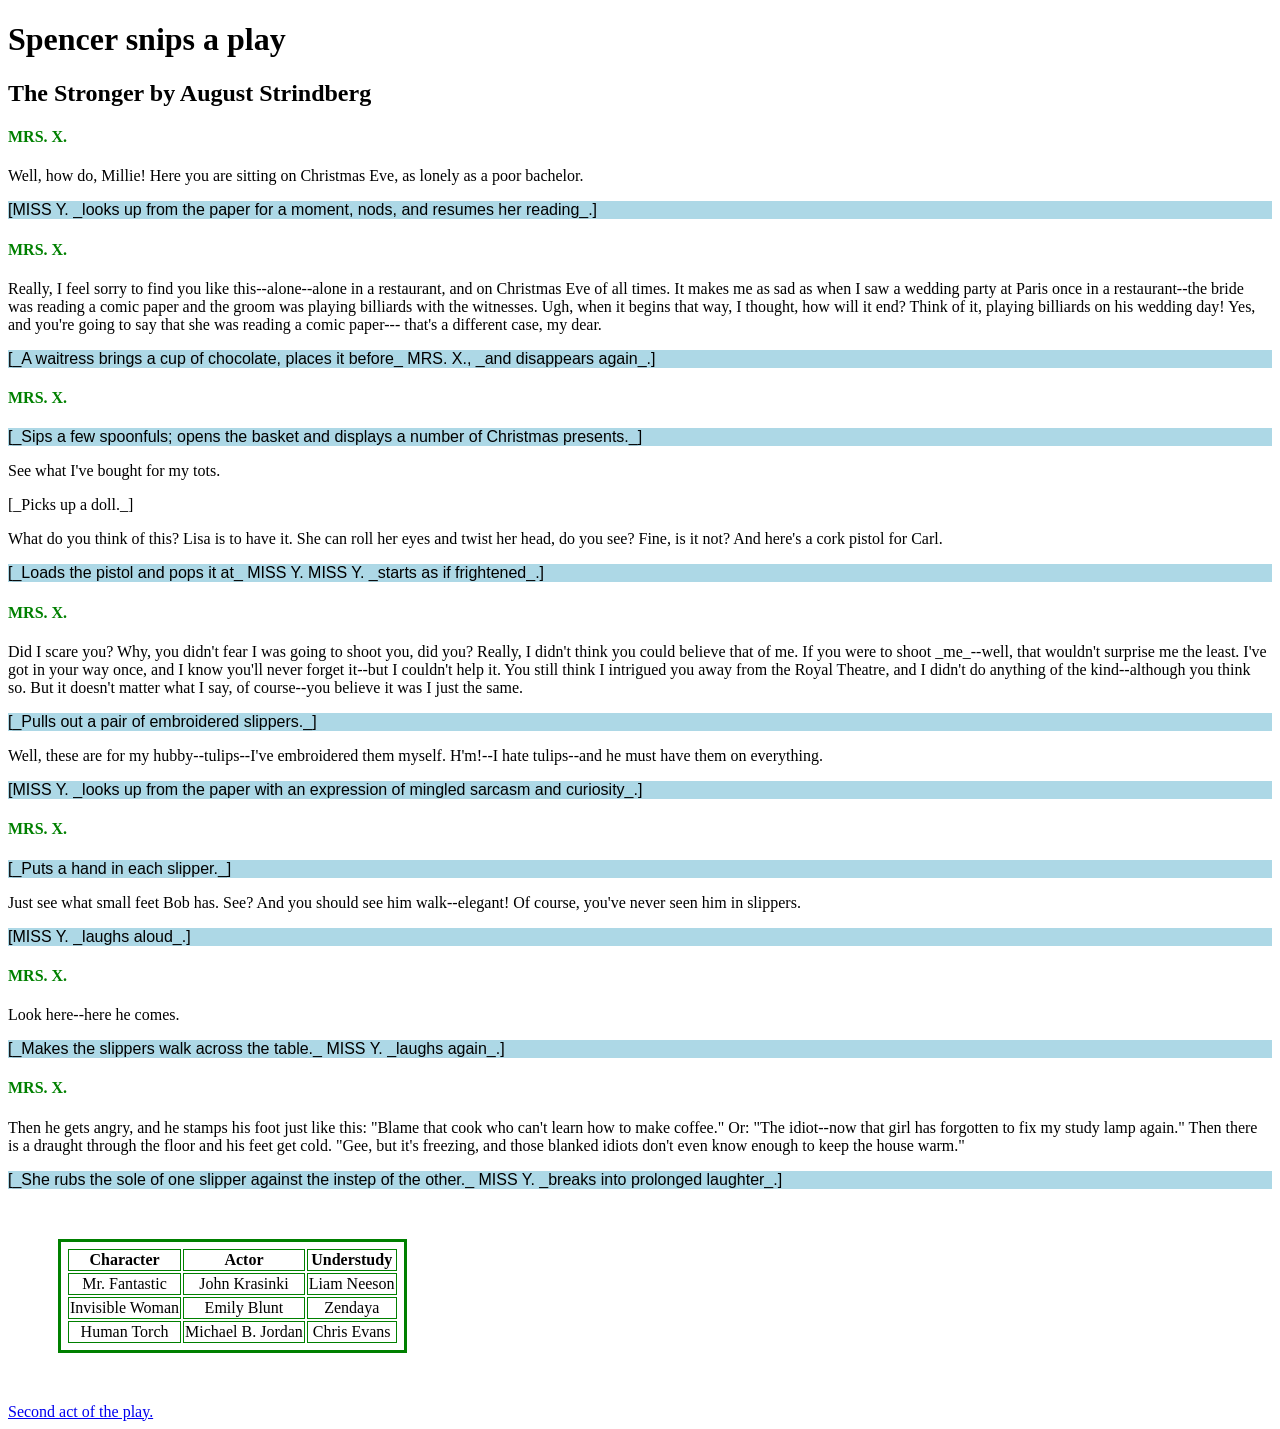
<file: index.html>
<!DOCTYPE html>
<html>
    <head>
        <title>Spencer's Play</title>
        <link rel="stylesheet" href="gs.css">
    </head>

    <body>
        <h1>Spencer snips a play</h1>
        <h2>The Stronger by August Strindberg</h2>
        
            <h4 class="mrsx">MRS. X.</h4> <p class="speech">Well, how do, Millie! Here you are sitting on Christmas Eve, as
lonely as a poor bachelor.</p>

     <p class="direction">[MISS Y. _looks up from the paper for a moment, nods, and resumes
     her reading_.]</p>

<h4 class="mrsx">MRS. X.</h4> <p class="speech">Really, I feel sorry to find you like this--alone--alone in a
restaurant, and on Christmas Eve of all times. It makes me as sad as
when I saw a wedding party at Paris once in a restaurant--the bride was
reading a comic paper and the groom was playing billiards with the
witnesses. Ugh, when it begins that way, I thought, how will it end?
Think of it, playing billiards on his wedding day! Yes, and you're going
to say that she was reading a comic paper--- that's a different case, my
dear.</p>

     <p class="direction">[_A waitress brings a cup of chocolate, places it before_ MRS. X.,
     _and disappears again_.]</p>

<h4 class="mrsx">MRS. X.</h4> <p class="direction">[_Sips a few spoonfuls; opens the basket and displays a number
of Christmas presents._]</p> <p class="speech">See what I've bought for my tots.</p> <p>[_Picks up a
doll._]</p> <p class="speech">What do you think of this? Lisa is to have it. She can roll her
eyes and twist her head, do you see? Fine, is it not? And here's a cork
pistol for Carl.</p>

     <p class="direction">[_Loads the pistol and pops it at_ MISS Y. MISS Y. _starts as if
     frightened_.]</p>

<h4 class="mrsx">MRS. X.</h4> <p class="speech">Did I scare you? Why, you didn't fear I was going to shoot you,
did you? Really, I didn't think you could believe that of me. If you
were to shoot _me_--well, that wouldn't surprise me the least. I've got
in your way once, and I know you'll never forget it--but I couldn't help
it. You still think I intrigued you away from the Royal Theatre, and I
didn't do anything of the kind--although you think so. But it doesn't
matter what I say, of course--you believe it was I just the same.
</p><p class="direction">[_Pulls out a pair of embroidered slippers._]</p> <p class="speech">Well, these are for my
hubby--tulips--I've embroidered them myself. H'm!--I hate tulips--and he
must have them on everything.</p>

     <p class="direction">[MISS Y. _looks up from the paper with an expression of mingled
     sarcasm and curiosity_.]</p>

<h4 class="mrsx">MRS. X.</h4> <p class="direction">[_Puts a hand in each slipper._]</p> <p class="speech">Just see what small feet Bob
has. See? And you should see him walk--elegant! Of course, you've never
seen him in slippers.</p>

     <p class="direction">[MISS Y. _laughs aloud_.]</p>

<h4 class="mrsx">MRS. X.</h4> <p class="speech">Look here--here he comes.</p>

     <p class="direction">[_Makes the slippers walk across the table._ MISS Y. _laughs
     again_.]</p>

<h4 class="mrsx">MRS. X.</h4> <p class="speech">Then he gets angry, and he stamps his foot just like this:
"Blame that cook who can't learn how to make coffee." Or: "The
idiot--now that girl has forgotten to fix my study lamp again." Then
there is a draught through the floor and his feet get cold. "Gee, but
it's freezing, and those blanked idiots don't even know enough to keep
the house warm."</p>

     <p class="direction">[_She rubs the sole of one slipper against the instep of the
     other._ MISS Y. _breaks into prolonged laughter_.]</p>

          <table>
               <tr>
                    <th>Character</th>
                    <th>Actor</th>
                    <th>Understudy</th>
               </tr>

               <tr>
                    <td>Mr. Fantastic</td>
                    <td>John Krasinki</td>
                    <td>Liam Neeson</td>
               </tr>

               <tr>
                    <td>Invisible Woman</td>
                    <td>Emily Blunt</td>
                    <td>Zendaya</td>
               </tr>

               <tr>
                    <td>Human Torch</td>
                    <td>Michael B. Jordan</td>
                    <td>Chris Evans</td>
               </tr>
          </table>

          <a href="secondact.html">Second act of the play.</a>
    </body>
</html>
</file>
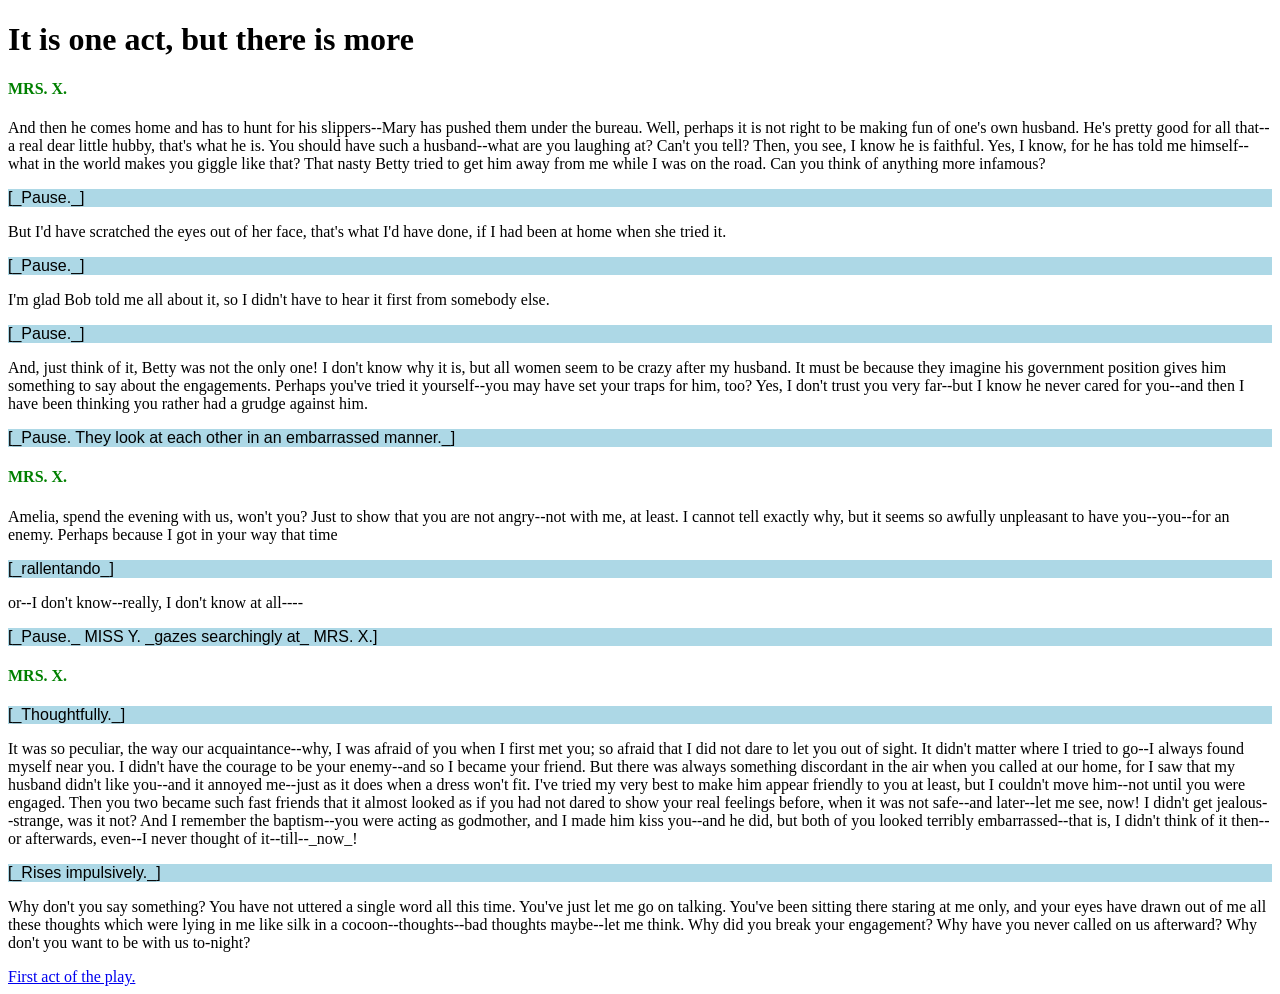
<file: secondact.html>
<!DOCTYPE html>
<html>
    <head>
        <title>It is one act, but there is more</title>
        <link rel="stylesheet" href="gs.css">
    </head>

    <body>
        <h1>It is one act, but there is more</h1>
            <h4 class="mrsx">MRS. X.</h4> <p class="speech">And then he comes home and has to hunt for his slippers--Mary
has pushed them under the bureau. Well, perhaps it is not right to be
making fun of one's own husband. He's pretty good for all that--a real
dear little hubby, that's what he is. You should have such a
husband--what are you laughing at? Can't you tell? Then, you see, I know
he is faithful. Yes, I know, for he has told me himself--what in the
world makes you giggle like that? That nasty Betty tried to get him away
from me while I was on the road. Can you think of anything more
infamous?</p> <p class="direction">[_Pause._]</p> <p class="speech">But I'd have scratched the eyes out of her face,
that's what I'd have done, if I had been at home when she tried it.</p>
<p class="direction">[_Pause._]</p> <p class="speech">I'm glad Bob told me all about it, so I didn't have to hear
it first from somebody else.</p> <p class="direction">[_Pause._]</p> <p class="speech">And, just think of it, Betty was
not the only one! I don't know why it is, but all women seem to be crazy
after my husband. It must be because they imagine his government
position gives him something to say about the engagements. Perhaps
you've tried it yourself--you may have set your traps for him, too? Yes,
I don't trust you very far--but I know he never cared for you--and then
I have been thinking you rather had a grudge against him.</p>

     <p class="direction">[_Pause. They look at each other in an embarrassed manner._]</p>

<h4 class="mrsx">MRS. X.</h4> <p class="speech">Amelia, spend the evening with us, won't you? Just to show that
you are not angry--not with me, at least. I cannot tell exactly why, but
it seems so awfully unpleasant to have you--you--for an enemy. Perhaps
because I got in your way that time</p> <p class="direction">[_rallentando_]</p> <p class="speech">or--I don't
know--really, I don't know at all----</p>

     <p class="direction">[_Pause._ MISS Y. _gazes searchingly at_ MRS. X.]</p>

<h4 class="mrsx">MRS. X.</h4> <p class="direction">[_Thoughtfully._]</p> <p class="speech">It was so peculiar, the way our
acquaintance--why, I was afraid of you when I first met you; so afraid
that I did not dare to let you out of sight. It didn't matter where I
tried to go--I always found myself near you. I didn't have the courage
to be your enemy--and so I became your friend. But there was always
something discordant in the air when you called at our home, for I saw
that my husband didn't like you--and it annoyed me--just as it does when
a dress won't fit. I've tried my very best to make him appear friendly
to you at least, but I couldn't move him--not until you were engaged.
Then you two became such fast friends that it almost looked as if you
had not dared to show your real feelings before, when it was not
safe--and later--let me see, now! I didn't get jealous--strange, was it
not? And I remember the baptism--you were acting as godmother, and I
made him kiss you--and he did, but both of you looked terribly
embarrassed--that is, I didn't think of it then--or afterwards, even--I
never thought of it--till--_now_!</p> <p class="direction">[_Rises impulsively._]</p> <p class="speech">Why don't you
say something? You have not uttered a single word all this time. You've
just let me go on talking. You've been sitting there staring at me only,
and your eyes have drawn out of me all these thoughts which were lying
in me like silk in a cocoon--thoughts--bad thoughts maybe--let me think.
Why did you break your engagement? Why have you never called on us
afterward? Why don't you want to be with us to-night?
        </p>

        <a href="index.html">First act of the play.</a>
    </body>
</html>
</file>
<file: gs.css>
.speech {
    font-family: Times;
    font-size: 12;
    color: black;
}

.direction {
    font-family: Arial;
    font-size: 14;
    color: black;
    background: lightblue;
}

.direction:hover {
    color: red;
    background: lightyellow;
}

.mrsx {
    color: green;
}

.mrsx:hover {
    text-shadow: 3px 3px 5px yellow;
    border: solid 3px green;
}

table {
    border: solid 3px green;
    text-align: center;
    margin: 50px;
    padding: 5px;
}

td, th {
    border: solid 1px green;
}
</file>
